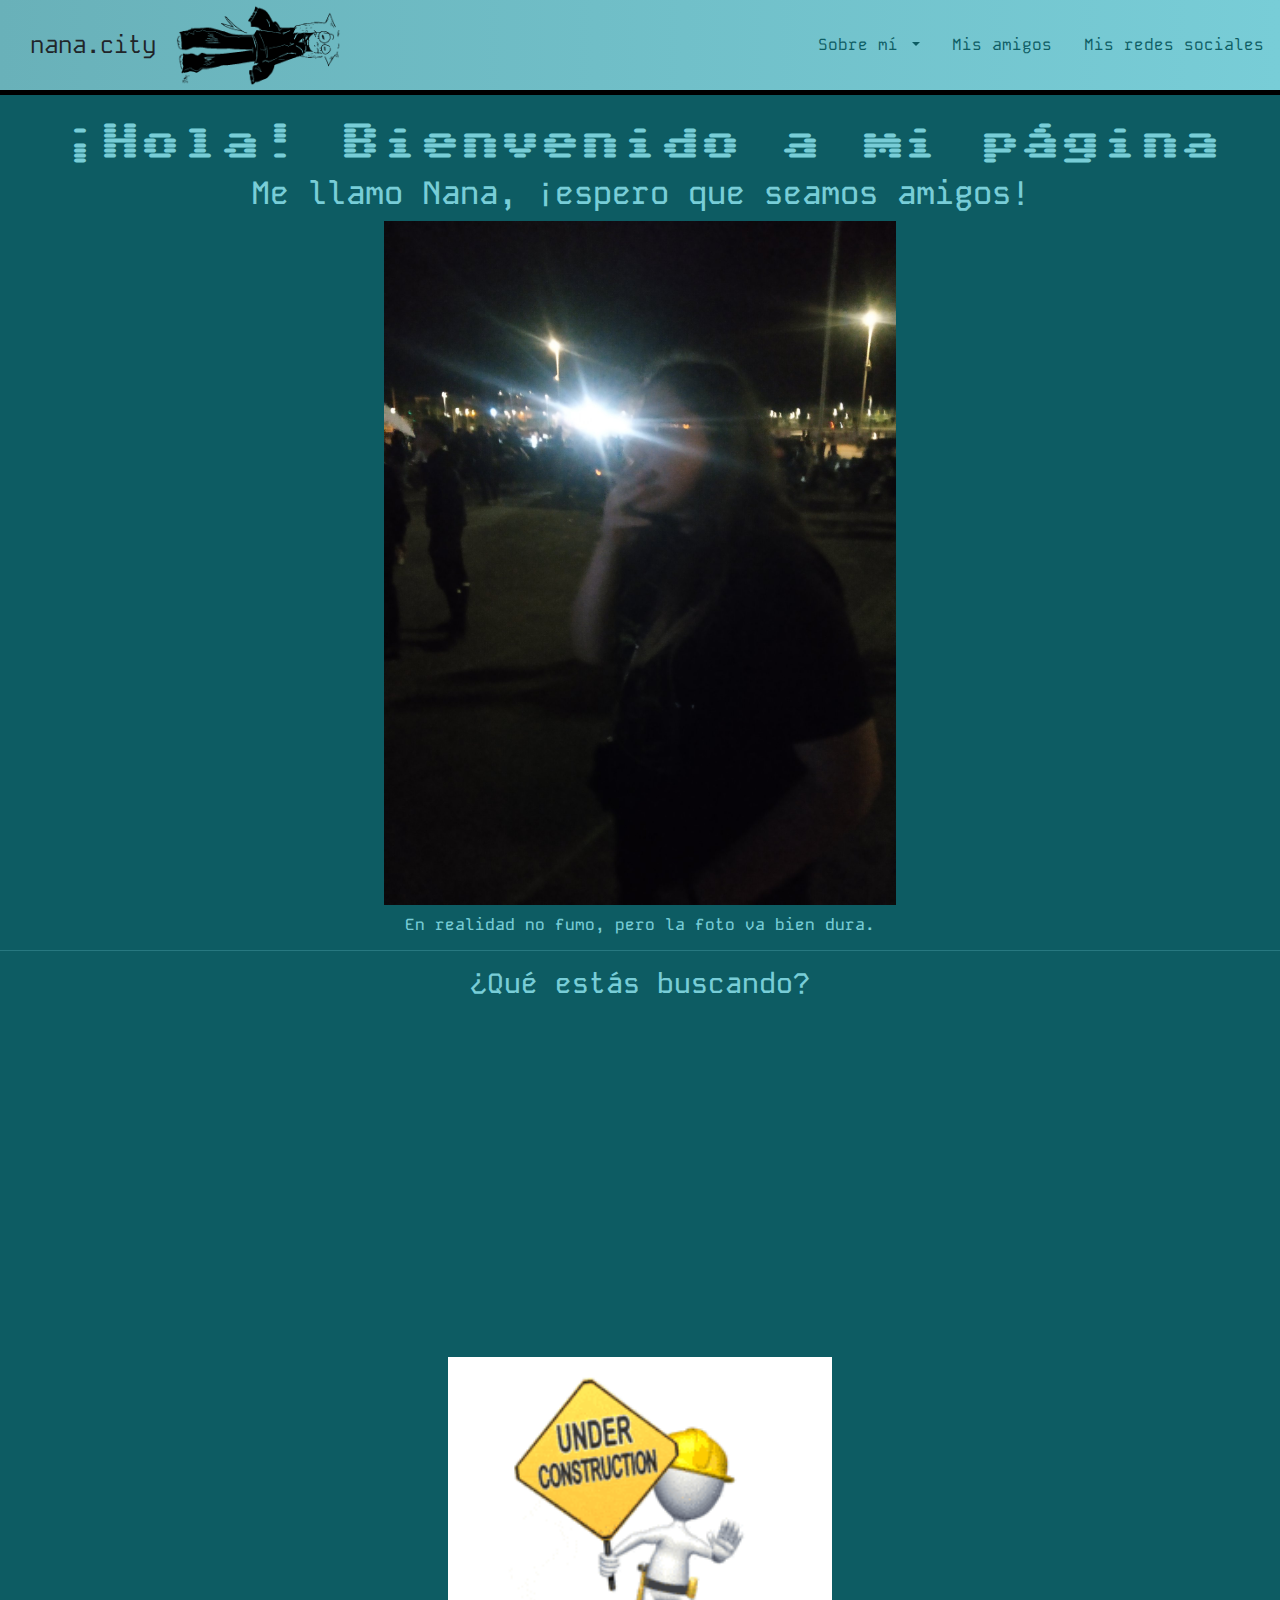
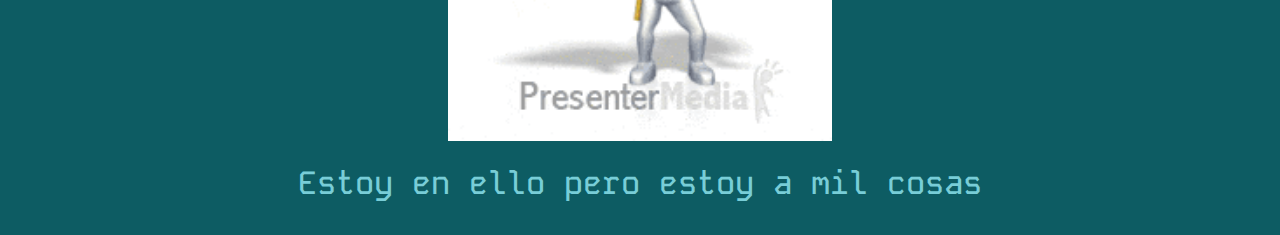
<file: index.html>
<!DOCTYPE html>
<html lang="en">

<head>
    <meta charset="UTF-8">
    <meta name="viewport" content="width=device-width, initial-scale=1.0">
    <title>¡Nana!</title>

    <link rel="preconnect" href="https://fonts.googleapis.com">
    <link rel="preconnect" href="https://fonts.gstatic.com" crossorigin>
    <link href="https://fonts.googleapis.com/css2?family=Kode+Mono:wght@400..700&family=Sixtyfour&display=swap"
        rel="stylesheet">

    <script src="https://cdnjs.cloudflare.com/ajax/libs/popper.js/1.16.0/umd/popper.min.js"></script>

    <script src="https://code.jquery.com/jquery-3.7.1.js"
        integrity="sha256-eKhayi8LEQwp4NKxN+CfCh+3qOVUtJn3QNZ0TciWLP4=" crossorigin="anonymous"></script>
    <link href="https://cdn.jsdelivr.net/npm/bootstrap@5.3.3/dist/css/bootstrap.min.css" rel="stylesheet"
        integrity="sha384-QWTKZyjpPEjISv5WaRU9OFeRpok6YctnYmDr5pNlyT2bRjXh0JMhjY6hW+ALEwIH" crossorigin="anonymous">
    <script defer src="https://cdn.jsdelivr.net/npm/bootstrap@5.3.3/dist/js/bootstrap.bundle.min.js"
        integrity="sha384-YvpcrYf0tY3lHB60NNkmXc5s9fDVZLESaAA55NDzOxhy9GkcIdslK1eN7N6jIeHz"
        crossorigin="anonymous"></script>


    <link rel="stylesheet" href="style.css">
    <script src="comun.js"></script>


</head>

<body>

    <!-- A ver que me apunte la paleta 0d5c63 247b7b 44a1a0 78cdd7 son como turquesas estan bien guapos yo creo-->
    <header>
        <h6 style="color:#247b7b">
            Si estás viendo esto, es porque el header se está cargando. Si tarda mucho en cargar quizás se ha roto algo en el server, o quizá es porque no sé hacer headers. Bueno, en verdad sí sé hacer headers pero en vez de hacer uno en cada html, como no estoy usando ningún framework, he hecho uno uno solo que importo con un fetch, así que tarda un poquito en cargar. Me da palo usar un framework para lo que en principio va a ser una web sencilla y me da palo tener que actualizar toooodos los headers de tooooodos los htmls cada vez que cambie algo. Por cierto has perdido el juego. 
        </h6>
    </header>

    <br>
    <h1 class="titulo">¡Hola! Bienvenido a mi página</h1>
    <h2 style="text-align: center;">Me llamo Nana, ¡espero que seamos amigos!</h2>
    <div  style="text-align: center;">
        <img src="img/nanetafumeta.jpg" width="40%" style="margin-bottom:10px">
        <h6>
                En realidad no fumo, pero la foto va bien dura.
        </h6>
    </div>
    <hr>
    <div  style="text-align: center;">
        
        <h3>¿Qué estás buscando?</h3>
    </div>


    <br><br>




    <div style="text-align: center; margin-top: 300px;">
        <img style="width: 30%;" src="img/under_construction.gif" width=100%>
        <br>
        <br>
        <h2>Estoy en ello pero estoy a mil cosas</h2>
        <br>
    </div>



</body>

</html>
</file>
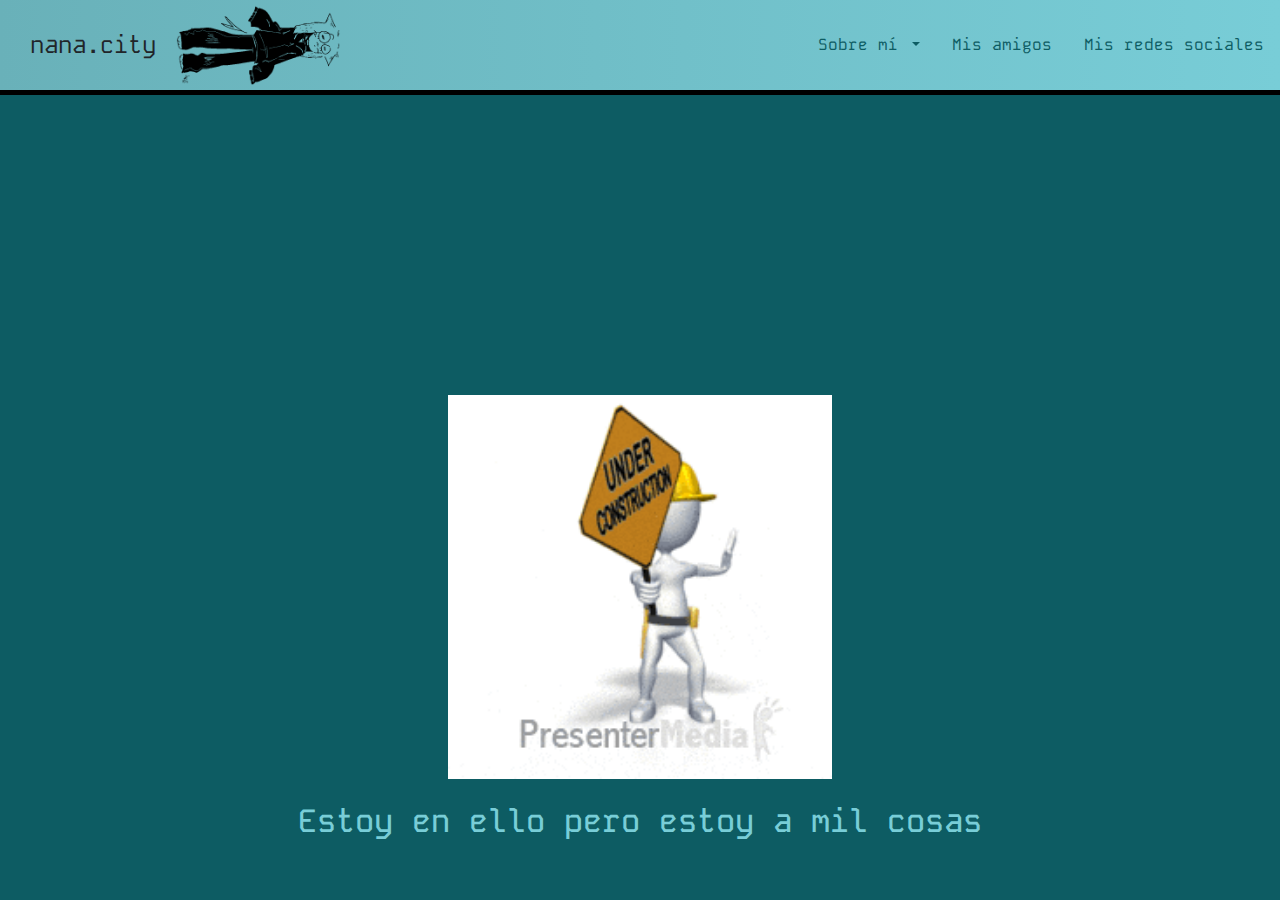
<file: datos_extra.html>
<!DOCTYPE html>
<html lang="en">

<head>
    <meta charset="UTF-8">
    <meta name="viewport" content="width=device-width, initial-scale=1.0">
    <title>FaQ sobre Nana</title>

    <link rel="preconnect" href="https://fonts.googleapis.com">
    <link rel="preconnect" href="https://fonts.gstatic.com" crossorigin>
    <link href="https://fonts.googleapis.com/css2?family=Kode+Mono:wght@400..700&family=Sixtyfour&display=swap"
        rel="stylesheet">


   
    <link href="https://cdn.jsdelivr.net/npm/bootstrap@5.3.3/dist/css/bootstrap.min.css" rel="stylesheet"
        integrity="sha384-QWTKZyjpPEjISv5WaRU9OFeRpok6YctnYmDr5pNlyT2bRjXh0JMhjY6hW+ALEwIH" crossorigin="anonymous">
    <script defer src="https://cdn.jsdelivr.net/npm/bootstrap@5.3.3/dist/js/bootstrap.bundle.min.js"
        integrity="sha384-YvpcrYf0tY3lHB60NNkmXc5s9fDVZLESaAA55NDzOxhy9GkcIdslK1eN7N6jIeHz"
        crossorigin="anonymous"></script>


    <link rel="stylesheet" href="style.css">
    <script src="comun.js"></script>


</head>

<body>

    <!-- A ver que me apunte la paleta 0d5c63 247b7b 44a1a0 78cdd7 son como turquesas estan bien guapos yo creo-->
    <header>
        <h6 style="color:#247b7b">
            Si estás viendo esto, es porque el header se está cargando. Si tarda mucho en cargar quizás se ha roto algo en el server, o quizá es porque no sé hacer headers. Bueno, en verdad sí sé hacer headers pero en vez de hacer uno en cada html, como no estoy usando ningún framework, he hecho uno uno solo que importo con un fetch, así que tarda un poquito en cargar. Me da palo usar un framework para lo que en principio va a ser una web sencilla y me da palo tener que actualizar toooodos los headers de tooooodos los htmls cada vez que cambie algo. Por cierto has perdido el juego.         </h6>
    </header>







    <div style="text-align: center; margin-top: 300px;">
        <img style="width: 30%;" src="img/under_construction.gif" width=100%>
        <br>
        <br>
        <h2>Estoy en ello pero estoy a mil cosas</h2>
        <br>
    </div>


</body>
</html>
</file>
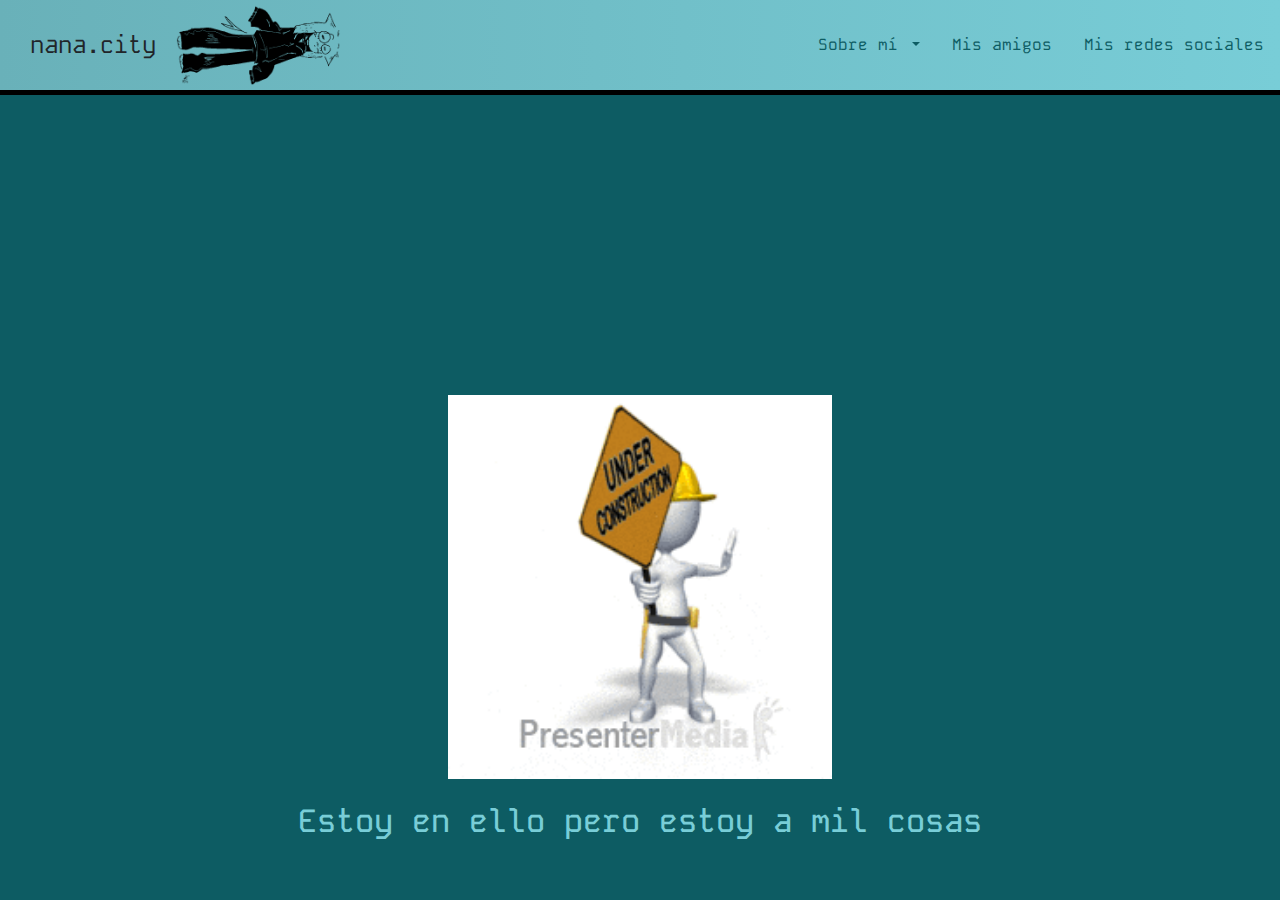
<file: gustos_y_hobbies.html>
<!DOCTYPE html>
<html lang="en">

<head>
    <meta charset="UTF-8">
    <meta name="viewport" content="width=device-width, initial-scale=1.0">
    <title>Gustos y hobbies de Nana</title>

    <link rel="preconnect" href="https://fonts.googleapis.com">
    <link rel="preconnect" href="https://fonts.gstatic.com" crossorigin>
    <link href="https://fonts.googleapis.com/css2?family=Kode+Mono:wght@400..700&family=Sixtyfour&display=swap"
        rel="stylesheet">


   
    <link href="https://cdn.jsdelivr.net/npm/bootstrap@5.3.3/dist/css/bootstrap.min.css" rel="stylesheet"
        integrity="sha384-QWTKZyjpPEjISv5WaRU9OFeRpok6YctnYmDr5pNlyT2bRjXh0JMhjY6hW+ALEwIH" crossorigin="anonymous">
    <script defer src="https://cdn.jsdelivr.net/npm/bootstrap@5.3.3/dist/js/bootstrap.bundle.min.js"
        integrity="sha384-YvpcrYf0tY3lHB60NNkmXc5s9fDVZLESaAA55NDzOxhy9GkcIdslK1eN7N6jIeHz"
        crossorigin="anonymous"></script>


    <link rel="stylesheet" href="style.css">
    <script src="comun.js"></script>


</head>

<body>

    <!-- A ver que me apunte la paleta 0d5c63 247b7b 44a1a0 78cdd7 son como turquesas estan bien guapos yo creo-->
    <header>
        <h6 style="color:#247b7b">
            Si estás viendo esto, es porque el header se está cargando. Si tarda mucho en cargar quizás se ha roto algo en el server, o quizá es porque no sé hacer headers. Bueno, en verdad sí sé hacer headers pero en vez de hacer uno en cada html, como no estoy usando ningún framework, he hecho uno uno solo que importo con un fetch, así que tarda un poquito en cargar. Me da palo usar un framework para lo que en principio va a ser una web sencilla y me da palo tener que actualizar toooodos los headers de tooooodos los htmls cada vez que cambie algo. Por cierto has perdido el juego.         </h6>
    </header>







    <div style="text-align: center; margin-top: 300px;">
        <img style="width: 30%;" src="img/under_construction.gif" width=100%>
        <br>
        <br>
        <h2>Estoy en ello pero estoy a mil cosas</h2>
        <br>
    </div>

</body>
</html>
</file>
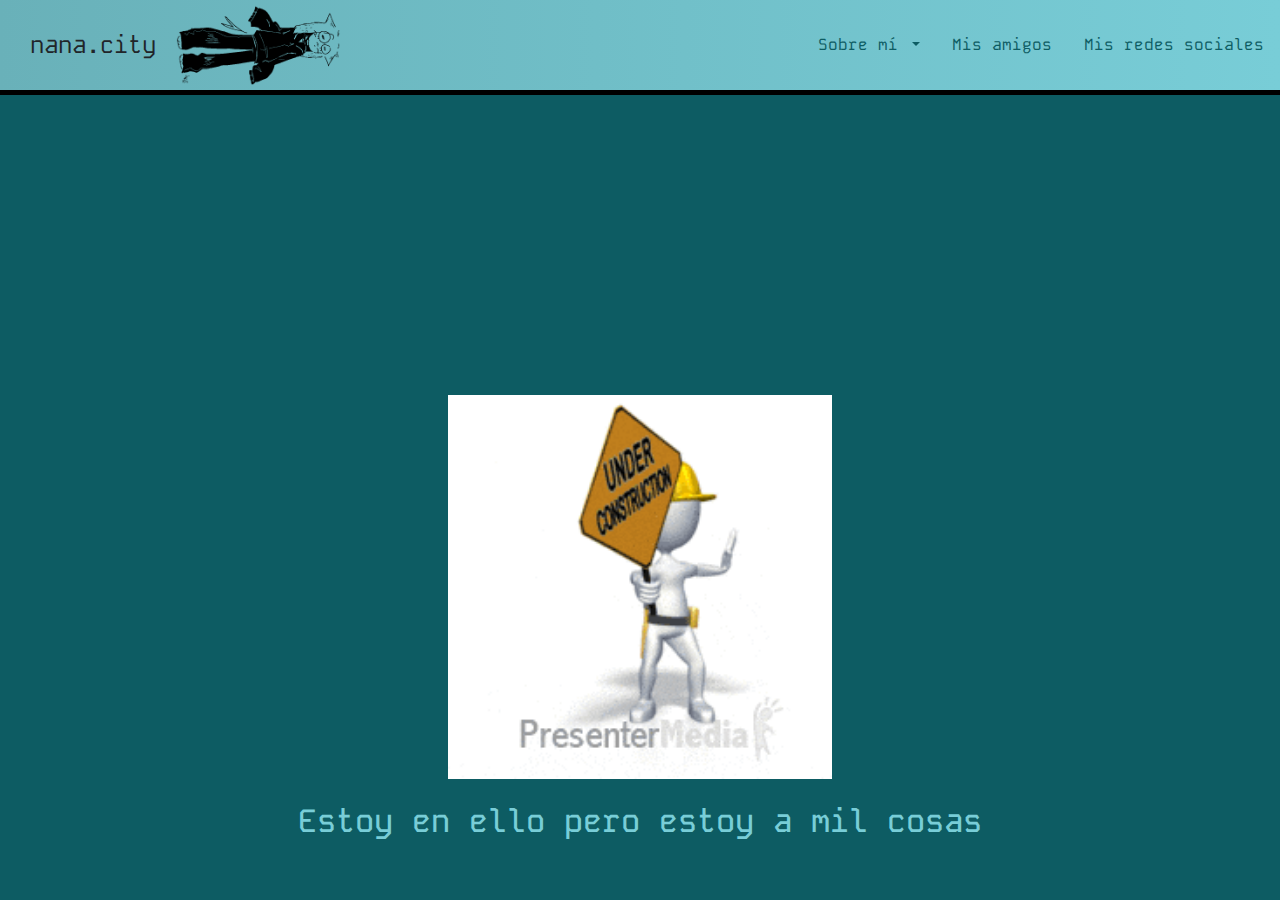
<file: mis_amigos.html>
<!DOCTYPE html>
<html lang="en">

<head>
    <meta charset="UTF-8">
    <meta name="viewport" content="width=device-width, initial-scale=1.0">
    <title>Mis coleguis</title>

    <link rel="preconnect" href="https://fonts.googleapis.com">
    <link rel="preconnect" href="https://fonts.gstatic.com" crossorigin>
    <link href="https://fonts.googleapis.com/css2?family=Kode+Mono:wght@400..700&family=Sixtyfour&display=swap"
        rel="stylesheet">


   
    <link href="https://cdn.jsdelivr.net/npm/bootstrap@5.3.3/dist/css/bootstrap.min.css" rel="stylesheet"
        integrity="sha384-QWTKZyjpPEjISv5WaRU9OFeRpok6YctnYmDr5pNlyT2bRjXh0JMhjY6hW+ALEwIH" crossorigin="anonymous">
    <script defer src="https://cdn.jsdelivr.net/npm/bootstrap@5.3.3/dist/js/bootstrap.bundle.min.js"
        integrity="sha384-YvpcrYf0tY3lHB60NNkmXc5s9fDVZLESaAA55NDzOxhy9GkcIdslK1eN7N6jIeHz"
        crossorigin="anonymous"></script>


    <link rel="stylesheet" href="style.css">
    <script src="comun.js"></script>


</head>

<body>

    <!-- A ver que me apunte la paleta 0d5c63 247b7b 44a1a0 78cdd7 son como turquesas estan bien guapos yo creo-->
    <header>
        <h6 style="color:#247b7b">
            Si estás viendo esto, es porque el header se está cargando. Si tarda mucho en cargar quizás se ha roto algo en el server, o quizá es porque no sé hacer headers. Bueno, en verdad sí sé hacer headers pero en vez de hacer uno en cada html, como no estoy usando ningún framework, he hecho uno uno solo que importo con un fetch, así que tarda un poquito en cargar. Me da palo usar un framework para lo que en principio va a ser una web sencilla y me da palo tener que actualizar toooodos los headers de tooooodos los htmls cada vez que cambie algo. Por cierto has perdido el juego.         </h6>
    </header>







    <div style="text-align: center; margin-top: 300px;">
        <img style="width: 30%;" src="img/under_construction.gif" width=100%>
        <br>
        <br>
        <h2>Estoy en ello pero estoy a mil cosas</h2>
        <br>
    </div>



</body>
</html>
</file>
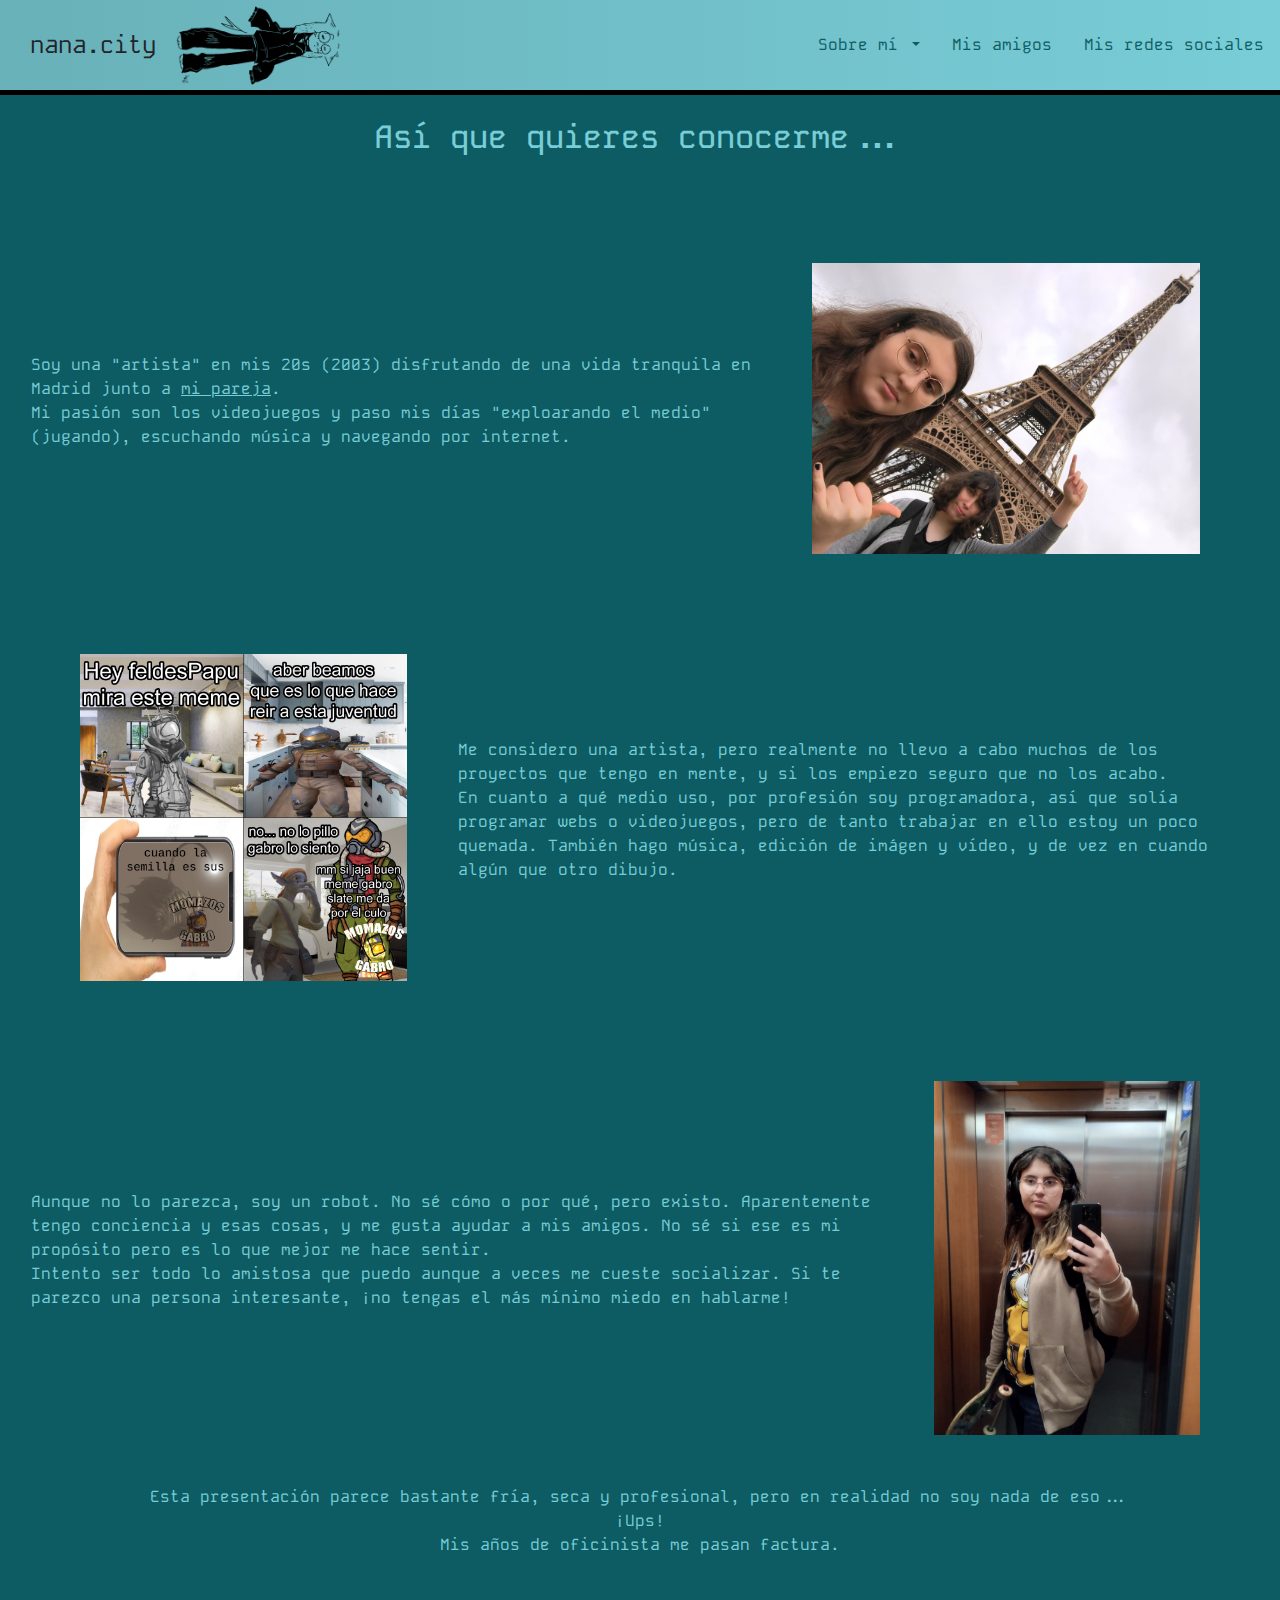
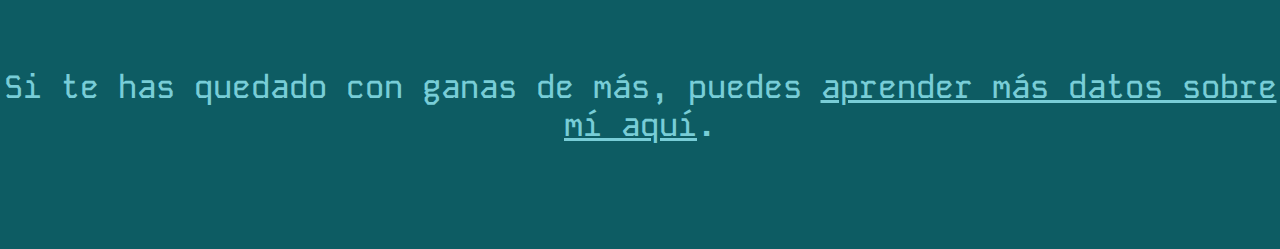
<file: quien_soy.html>
<!DOCTYPE html>
<html lang="en">

<head>
    <meta charset="UTF-8">
    <meta name="viewport" content="width=device-width, initial-scale=1.0">
    <title>Sobre Nana</title>

    <link rel="preconnect" href="https://fonts.googleapis.com">
    <link rel="preconnect" href="https://fonts.gstatic.com" crossorigin>
    <link href="https://fonts.googleapis.com/css2?family=Kode+Mono:wght@400..700&family=Sixtyfour&display=swap"
        rel="stylesheet">



    <link href="https://cdn.jsdelivr.net/npm/bootstrap@5.3.3/dist/css/bootstrap.min.css" rel="stylesheet"
        integrity="sha384-QWTKZyjpPEjISv5WaRU9OFeRpok6YctnYmDr5pNlyT2bRjXh0JMhjY6hW+ALEwIH" crossorigin="anonymous">
    <script defer src="https://cdn.jsdelivr.net/npm/bootstrap@5.3.3/dist/js/bootstrap.bundle.min.js"
        integrity="sha384-YvpcrYf0tY3lHB60NNkmXc5s9fDVZLESaAA55NDzOxhy9GkcIdslK1eN7N6jIeHz"
        crossorigin="anonymous"></script>


    <link rel="stylesheet" href="style.css">
    <script src="comun.js"></script>


</head>

<body>

    <!-- A ver que me apunte la paleta 0d5c63 247b7b 44a1a0 78cdd7 son como turquesas estan bien guapos yo creo-->
    <header>
        <h6 style="color:#247b7b">
            Si estás viendo esto, es porque el header se está cargando. Si tarda mucho en cargar quizás se ha roto algo
            en el server, o quizá es porque no sé hacer headers. Bueno, en verdad sí sé hacer headers pero en vez de
            hacer uno en cada html, como no estoy usando ningún framework, he hecho uno uno solo que importo con un
            fetch, así que tarda un poquito en cargar. Me da palo usar un framework para lo que en principio va a ser
            una web sencilla y me da palo tener que actualizar toooodos los headers de tooooodos los htmls cada vez que
            cambie algo. Por cierto has perdido el juego. </h6>
    </header>



    <br>
    <h2 style="text-align: center;">Así que quieres conocerme...</h2>

    <br><br>

    <div>
        <table style="margin-left: 30px; margin-right: 30px;">
            <tr>
                <td width=60%>
                    <p class="textoQuienSoyLeft">
                        Soy una "artista" en mis 20s (2003) disfrutando de una vida tranquila en Madrid junto a <u><a
                                href=""></a>mi pareja</a></u>. <br>
                        Mi pasión son los videojuegos y paso mis días "exploarando el medio" (jugando), escuchando
                        música y navegando por internet.
                    </p>
                </td>
                <td width=40% style="padding: 50px;">

                    <img title="Justo en esta foto no estamos en Madrid, pero bueno." src="img/nanasinparis.jpeg"
                        width=100%>

                </td>
            </tr>
        </table>
    </div>

    <div>
        <table class="" style="margin-left: 30px; margin-right: 30px;">
            <tr>
                <td width=35% style="padding: 50px;">

                    <img title="¡Maldito seas guillester, deja de robarme los memes!" src="img/gabbromemeposting2.png"
                        width=100%>

                </td>
                <td width=65%>
                    <p class="textoQuienSoyRight">
                        Me considero una artista, pero realmente no llevo a cabo muchos de los proyectos que tengo en
                        mente, y si los empiezo seguro que no los acabo.<br>
                        En cuanto a qué medio uso, por profesión soy programadora, así que solía programar webs o
                        videojuegos, pero de tanto trabajar en ello estoy un poco quemada. También hago música, edición
                        de imágen y vídeo, y de vez en cuando algún que otro dibujo.
                    </p>
                </td>

            </tr>
        </table>
    </div>
    <div>
        <table style="margin-left: 30px; margin-right: 30px;">
            <tr>
                <td width=70%>
                    <p class="textoQuienSoyLeft">
                        Aunque no lo parezca, soy un robot. No sé cómo o por qué, pero existo. Aparentemente tengo
                        conciencia y esas cosas, y me gusta ayudar a mis amigos. No sé si ese es mi propósito pero es lo
                        que mejor me hace sentir.<br>
                        Intento ser todo lo amistosa que puedo aunque a veces me cueste socializar. Si te parezco una
                        persona interesante, ¡no tengas el más mínimo miedo en hablarme!<br>

                    </p>
                </td>
                <td width=30% style="padding: 50px;">

                    <img title="Iba al trabajo en skate para aurafarmear. Me acabaron echando." src="img/nanaskate.jpeg"
                        width=100%>

                </td>
            </tr>
        </table>
    </div>

    <p style="text-align: center; padding-left: 10%; padding-right: 10%;">Esta presentación parece bastante fría, seca y
        profesional, pero en realidad no soy nada de eso... ¡Ups! <br> Mis años de oficinista me pasan factura.</p>
    <br><br><br><br>
    <h2 style="text-align: center;">Si te has quedado con ganas de más, puedes <u><a href="datos_extra.html">aprender
                más datos sobre mí aquí</a></u>.</h2>
    <br><br><br><br>
</body>

</html
</file>
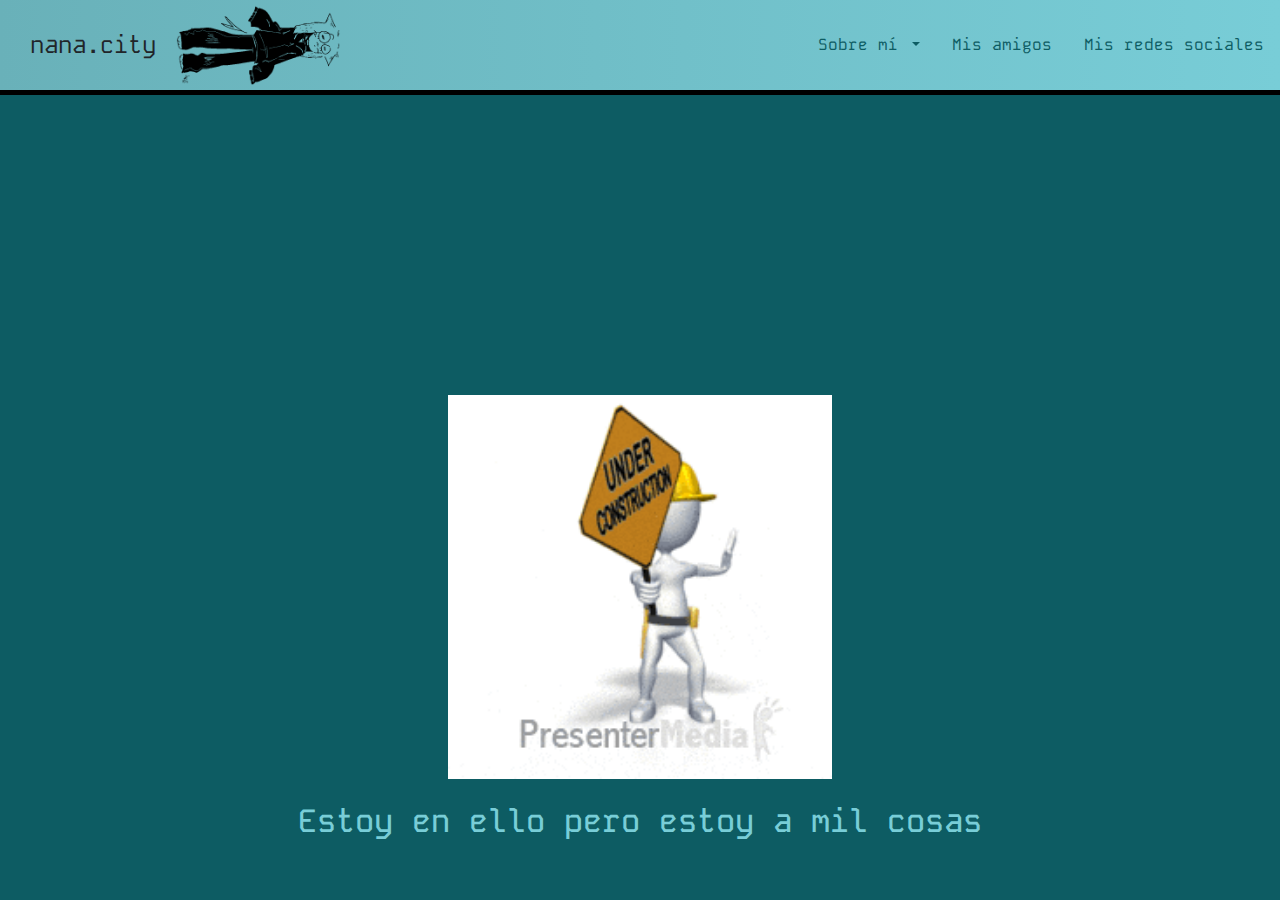
<file: sobre_mi.html>
<!DOCTYPE html>
<html lang="en">

<head>
    <meta charset="UTF-8">
    <meta name="viewport" content="width=device-width, initial-scale=1.0">
    <title>Sobre Nana</title>

    <link rel="preconnect" href="https://fonts.googleapis.com">
    <link rel="preconnect" href="https://fonts.gstatic.com" crossorigin>
    <link href="https://fonts.googleapis.com/css2?family=Kode+Mono:wght@400..700&family=Sixtyfour&display=swap"
        rel="stylesheet">


   
    <link href="https://cdn.jsdelivr.net/npm/bootstrap@5.3.3/dist/css/bootstrap.min.css" rel="stylesheet"
        integrity="sha384-QWTKZyjpPEjISv5WaRU9OFeRpok6YctnYmDr5pNlyT2bRjXh0JMhjY6hW+ALEwIH" crossorigin="anonymous">
    <script defer src="https://cdn.jsdelivr.net/npm/bootstrap@5.3.3/dist/js/bootstrap.bundle.min.js"
        integrity="sha384-YvpcrYf0tY3lHB60NNkmXc5s9fDVZLESaAA55NDzOxhy9GkcIdslK1eN7N6jIeHz"
        crossorigin="anonymous"></script>


    <link rel="stylesheet" href="style.css">
    <script src="comun.js"></script>


</head>

<body>

    <!-- A ver que me apunte la paleta 0d5c63 247b7b 44a1a0 78cdd7 son como turquesas estan bien guapos yo creo-->
    <header>
        <h6 style="color:#247b7b">
            Si estás viendo esto, es porque el header se está cargando. Si tarda mucho en cargar quizás se ha roto algo en el server, o quizá es porque no sé hacer headers. Bueno, en verdad sí sé hacer headers pero en vez de hacer uno en cada html, como no estoy usando ningún framework, he hecho uno uno solo que importo con un fetch, así que tarda un poquito en cargar. Me da palo usar un framework para lo que en principio va a ser una web sencilla y me da palo tener que actualizar toooodos los headers de tooooodos los htmls cada vez que cambie algo. Por cierto has perdido el juego.         </h6>
    </header>





    <div style="text-align: center; margin-top: 300px;">
        <img style="width: 30%;" src="img/under_construction.gif" width=100%>
        <br>
        <br>
        <h2>Estoy en ello pero estoy a mil cosas</h2>
        <br>
    </div>



</body>
</html>
</file>
<file: style.css>
body{
    background-color: #0d5c63;
    font-family: "Kode Mono", monospace;
        color:  #78cdd7;
}

a:link {
      color:  #78cdd7;
      text-decoration: none;
}
a:visited {
	color:  #78cdd7;
	text-decoration: none;
}
a:hover {
	color:  #78cdd7;
     text-decoration: none;
}
a:active {
	color:  #78cdd7;
     text-decoration: none;
}

header{
    background-image: linear-gradient(to right, #69b1b9 , #78cdd7);
    border-bottom: black;
    border-bottom-style: solid;
    border-bottom-width: 5px;
    padding-top: 5px;
    padding-bottom: 5px;

}

header > p{
    margin-left:20px;
    color: #0d5c63;

}

#botonHome{
    margin-left: 30px;
}

.nav{
    align-items:center;
}

.dropdown-menu{
    background-color: #78cdd7;
}

.dropdown:hover .dropdown-menu {
    display: block;
    margin-top: 0; /* remove the gap so it doesn't close */
}


.botonesHeader{
    color: #0d5c63;
}
.botonesHeader:link{
    color: #0d5c63;
}
.botonesHeader:visited{
    color: #0d5c63;
}
.botonesHeader:hover{
    color: #0d5c63;
}

.titulo{
    text-align: center;
    font-family: "Sixtyfour", sans-serif;
}


.imagenRRSS{
	width:50%;
    margin-bottom: 10px;

}

.trRRSS{
    width: 100%;
}

.trRRSS > td{
    border-left: solid 5px #78cdd7;
    border-right: solid 5px #78cdd7;
    text-align: center;
}

.trRRSS > th{
    border-left: solid 5px #78cdd7;
    border-right: solid 5px #78cdd7;
    border-top: solid 5px #78cdd7;
    text-align: center;
}
</file>
